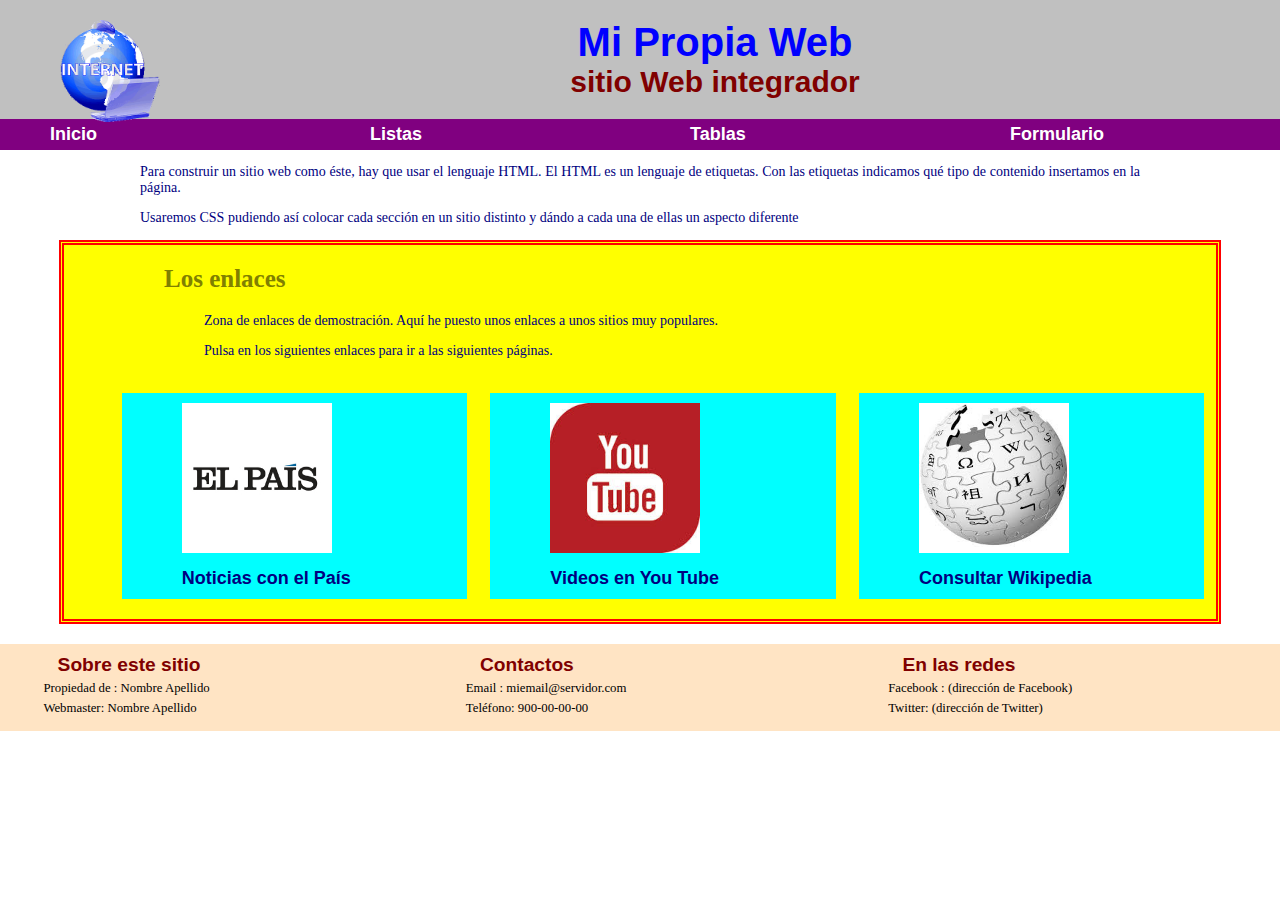
<file: index.html>
<!DOCTYPE html>
<html lang="en">
<head>
    <link rel="stylesheet" type="text/css" href="./css/indexStyles.css" />
    <title>Mi sitio Web</title>
</head>
<body>
<main>
        <header>
                <div id="cabecera">
                    <img src="/images/logo.gif" alt="Logo de la página" width="15%" />
                    <h1>Mi Propia Web</h1>  
                    <h2>sitio Web integrador</h2>
                </div>
        </header>
        <nav>
            <div id="navegacion">
                <div class="menu"><a href="index.html">Inicio</a></div>
                <div class="menu"><a href="listas.html">Listas</a></div>
                <div class="menu"><a href="tablas.html">Tablas</a></div>
                <div class="menu"><a href="formulario.html">Formulario</a></div> 
                <div class="vacio"></div>
            
            </div>
        </nav>
        <article>
                <section>
            <div id="texto">
                <p>Para construir un sitio web como éste, 
                hay que usar el lenguaje HTML. El HTML es un lenguaje de etiquetas.
                Con las etiquetas indicamos qué tipo de contenido insertamos en la página.</p>
                <p>Usaremos CSS pudiendo así colocar cada sección en un sitio distinto y dándo a cada una de ellas un aspecto diferente</p>
            </div>
        </section>
        <section id="favoritos">
            <div id="enlaces">
                <h3>Los enlaces</h3>
                <p>Zona de enlaces de demostración. Aquí he puesto unos enlaces a unos sitios muy populares.</p>
                <p>Pulsa en los siguientes enlaces para ir a las siguientes páginas.</p>
                <div class="mienlace">
                <p><a href="http://es.wikipedia.org" target="_blank">
                    <img src="/images/wikipedia.jpg" alt="Logo Wikipedia" border="0" height="200" />
                </a></p>
                <p><a href="http://es.wikipedia.org" target="_blank">Consultar Wikipedia</a></p>
                </div>
            <div class="mienlace">
                <p><a href="http://www.youtube.com"  target="_blank">
                    <img src="/images/youtube.jpg" alt="Logo YouTube" border="0" height="200" />
                </a></p>
                <p><a href="https://www.youtube.com" target="_blank">Videos en You Tube</a></p>
            </div>
            <div class="mienlace">
                <p><a href="http://elpais.com" target="_blank">
                    <img src="/images/elpais.jpg" alt="Logo El_Pais" border="0" height="200" />
                </a></p>
                <p><a href="http://elpais.com" target="_blank">Noticias con el País</a></p>
            </div>
            <div class="vacio"></div>
            </div>
        </section>
    </article>
</main>
<footer>
    <div id="pie">
        <div class="col_pie">
            <h4>Sobre este sitio</h4>
            <p>Propiedad de : Nombre Apellido</p>
            <p>Webmaster: Nombre Apellido</p>
          </div>
          <div class="col_pie">
            <h4>Contactos</h4>
            <p>Email : miemail@servidor.com</p>
            <p>Teléfono: 900-00-00-00</p>
          </div>
          <div class="col_pie">
            <h4>En las redes</h4>
            <p>Facebook : (dirección de Facebook)</p>
            <p>Twitter: (dirección de Twitter)</p>
          </div>
          <div class="vacio"></div>
      
    </div>
  </footer>
  </body>
  
</body>
</html>
</file>
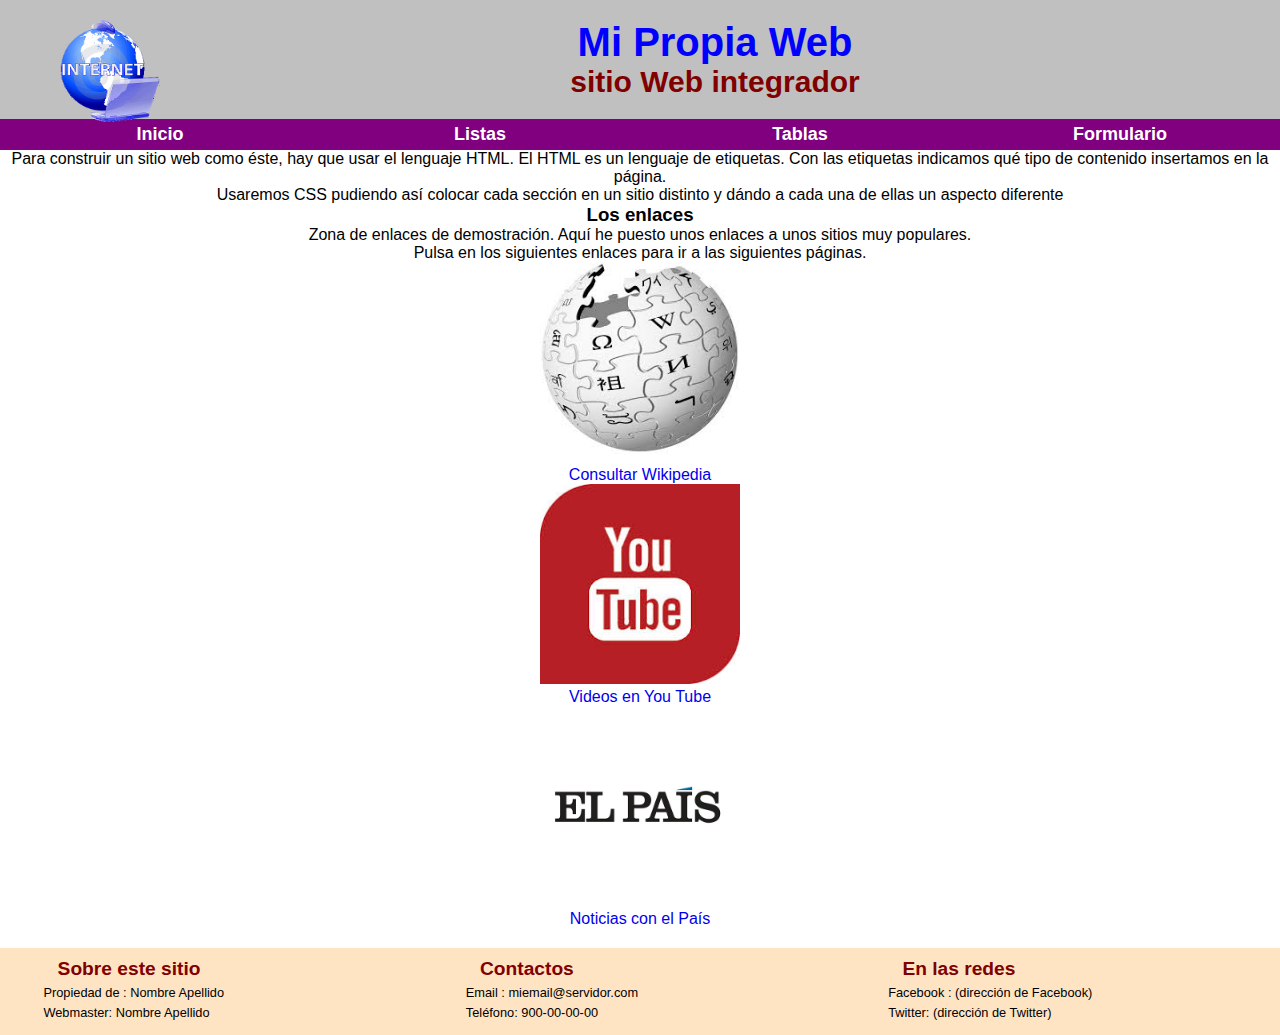
<file: plantilla.html>
<!DOCTYPE html>
<html lang="en">
<head>
    <link rel="stylesheet" type="text/css" href="./css/general.css" />
    <title>Mi sitio Web</title>
    <!-- <link rel="stylesheet" href="./css/indexStyles.css"> -->
</head>
<body>
<main>
        <header>
                <div id="cabecera">
                    <img src="/images/logo.gif" alt="Logo de la página" width="15%" />
                    <h1>Mi Propia Web</h1>  
                    <h2>sitio Web integrador</h2>
                </div>
        </header>
        <nav>
            <div id="navegacion"> 
                <div class="menu"><a href="index.html">Inicio</a></div>
                <div class="menu"><a href="listas.html">Listas</a></div>
                <div class="menu"><a href="tablas.html">Tablas</a></div>
                <div class="menu"><a href="formulario.html">Formulario</a></div> 
                <div class="vacio"></div>
            
            </div>
          
        </nav>
        <section>
            <div id="principal">
 
            </div>  
          
        </section>
        <article>
                <section>
            <div>
                <p>Para construir un sitio web como éste, 
                hay que usar el lenguaje HTML. El HTML es un lenguaje de etiquetas.
                Con las etiquetas indicamos qué tipo de contenido insertamos en la página.</p>
                <p>Usaremos CSS pudiendo así colocar cada sección en un sitio distinto y dándo a cada una de ellas un aspecto diferente</p>
            </div>
        </section>
        <section id="favoritos">
            <div>
                <h3>Los enlaces</h3>
                <p>Zona de enlaces de demostración. Aquí he puesto unos enlaces a unos sitios muy populares.</p>
                <p>Pulsa en los siguientes enlaces para ir a las siguientes páginas.</p>
                <div class="mienlace">
                <p><a href="http://es.wikipedia.org" target="_blank">
                    <img src="/images/wikipedia.jpg" alt="Logo Wikipedia" border="0" height="200" />
                </a></p>
                <p><a href="http://es.wikipedia.org" target="_blank">Consultar Wikipedia</a></p>
                </div>
            <div class="mienlace">
                <p><a href="http://www.youtube.com"  target="_blank">
                    <img src="/images/youtube.jpg" alt="Logo YouTube" border="0" height="200" />
                </a></p>
                <p><a href="https://www.youtube.com" target="_blank">Videos en You Tube</a></p>
            </div>
            <div class="mienlace">
                <p><a href="http://elpais.com" target="_blank">
                    <img src="/images/elpais.jpg" alt="Logo El_Pais" border="0" height="200" />
                </a></p>
                <p><a href="http://elpais.com" target="_blank">Noticias con el País</a></p>
            </div>
            <div class="vacio"></div>
            </div>
        </section>
    </article>
</main>
<footer>
    <div id="pie">
        <div class="col_pie">
            <h4>Sobre este sitio</h4>
            <p>Propiedad de : Nombre Apellido</p>
            <p>Webmaster: Nombre Apellido</p>
          </div>
          <div class="col_pie">
            <h4>Contactos</h4>
            <p>Email : miemail@servidor.com</p>
            <p>Teléfono: 900-00-00-00</p>
          </div>
          <div class="col_pie">
            <h4>En las redes</h4>
            <p>Facebook : (dirección de Facebook)</p>
            <p>Twitter: (dirección de Twitter)</p>
          </div>
          <div class="vacio"></div>
      
    </div>
  </footer>
  
</body>
</html>
</file>
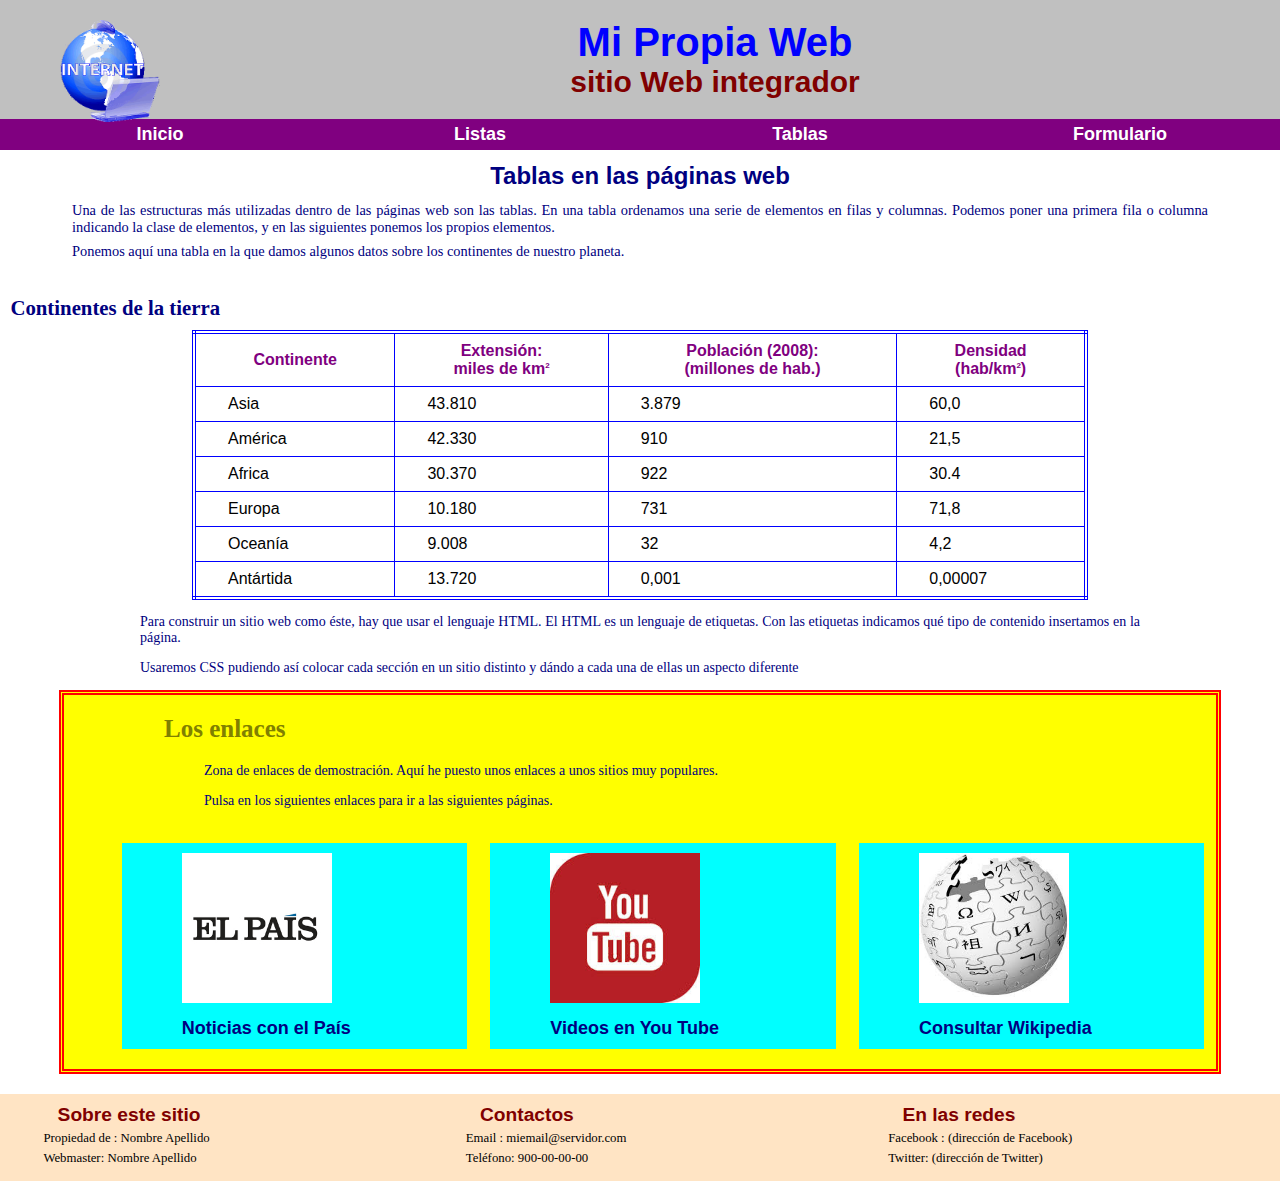
<file: tablas.html>
<!DOCTYPE html>
<html lang="en">

<head>
    <link rel="stylesheet" href="./css/indexStyles.css">
    <link rel="stylesheet" type="text/css" href="./css/general.css" />
    <link rel="stylesheet" type="text/css" href="./css/tablas.css" />
    <title>Tablas en Mi Propia Web</title>
</head>

<body>
    <main>
        <header>
            <div id="cabecera">
                <img src="/images/logo.gif" alt="Logo de la página" width="15%" />
                <h1>Mi Propia Web</h1>
                <h2>sitio Web integrador</h2>
            </div>
        </header>
        <nav>
            <div id="navegacion">
                <div class="menu"><a href="index.html">Inicio</a></div>
                <div class="menu"><a href="listas.html">Listas</a></div>
                <div class="menu"><a href="tablas.html">Tablas</a></div>
                <div class="menu"><a href="formulario.html">Formulario</a></div>
                <div class="vacio"></div>

            </div>

        </nav>
        <section>
            <div id="principal">
                <h2>Tablas en las páginas web</h2>
                <p>Una de las estructuras más utilizadas dentro de las páginas web
                    son las tablas. En una tabla ordenamos una serie de elementos en filas
                    y columnas. Podemos poner una primera fila o columna indicando la clase
                    de elementos, y en las siguientes ponemos los propios elementos.</p>
                <p>Ponemos aquí una tabla en la que damos algunos datos sobre los
                    continentes de nuestro planeta.</p>
                <br />
                <h3>Continentes de la tierra</h3>
                <table>
                    <tr>
                      <th>Continente</th>
                      <th>Extensión: <br/>miles de km<sup>2</sup></th>
                      <th>Población (2008): <br/>(millones de hab.)</th>
                      <th>Densidad <br/>(hab/km<sup>2</sup>)</th>
                    </tr>
                    <tr>
                      <td>Asia</td>
                      <td>43.810</td>
                      <td>3.879</td>
                      <td>60,0</td>
                    </tr>
                    <tr>
                      <td>América</td>
                      <td>42.330</td>
                      <td>910</td>
                      <td>21,5</td>
                    </tr>    
                    <tr>
                      <td>Africa</td>
                      <td>30.370</td>
                      <td>922</td>
                      <td>30.4</td>
                    </tr>     
                    <tr>
                      <td>Europa</td>
                      <td>10.180</td>
                      <td>731</td>
                      <td>71,8</td>
                    </tr>
                    <tr>
                      <td>Oceanía</td>
                      <td>9.008</td>
                      <td>32</td>
                      <td>4,2</td>
                    </tr>
                    <tr>
                      <td>Antártida</td>
                      <td>13.720</td>
                      <td>0,001</td>
                      <td>0,00007</td>
                    </tr>    
                  </table>
                
                

            </div>


        </section>
        <article>
            <section>
                <div>
                    <p>Para construir un sitio web como éste,
                        hay que usar el lenguaje HTML. El HTML es un lenguaje de etiquetas.
                        Con las etiquetas indicamos qué tipo de contenido insertamos en la página.</p>
                    <p>Usaremos CSS pudiendo así colocar cada sección en un sitio distinto y dándo a cada una de ellas
                        un aspecto diferente</p>
                </div>
            </section>
            <section id="favoritos">
                <div>
                    <h3>Los enlaces</h3>
                    <p>Zona de enlaces de demostración. Aquí he puesto unos enlaces a unos sitios muy populares.</p>
                    <p>Pulsa en los siguientes enlaces para ir a las siguientes páginas.</p>
                    <div class="mienlace">
                        <p><a href="http://es.wikipedia.org" target="_blank">
                                <img src="/images/wikipedia.jpg" alt="Logo Wikipedia" border="0" height="200" />
                            </a></p>
                        <p><a href="http://es.wikipedia.org" target="_blank">Consultar Wikipedia</a></p>
                    </div>
                    <div class="mienlace">
                        <p><a href="http://www.youtube.com" target="_blank">
                                <img src="/images/youtube.jpg" alt="Logo YouTube" border="0" height="200" />
                            </a></p>
                        <p><a href="https://www.youtube.com" target="_blank">Videos en You Tube</a></p>
                    </div>
                    <div class="mienlace">
                        <p><a href="http://elpais.com" target="_blank">
                                <img src="/images/elpais.jpg" alt="Logo El_Pais" border="0" height="200" />
                            </a></p>
                        <p><a href="http://elpais.com" target="_blank">Noticias con el País</a></p>
                    </div>
                    <div class="vacio"></div>
                </div>
            </section>
        </article>
    </main>
    <footer>
        <div id="pie">
            <div class="col_pie">
                <h4>Sobre este sitio</h4>
                <p>Propiedad de : Nombre Apellido</p>
                <p>Webmaster: Nombre Apellido</p>
            </div>
            <div class="col_pie">
                <h4>Contactos</h4>
                <p>Email : miemail@servidor.com</p>
                <p>Teléfono: 900-00-00-00</p>
            </div>
            <div class="col_pie">
                <h4>En las redes</h4>
                <p>Facebook : (dirección de Facebook)</p>
                <p>Twitter: (dirección de Twitter)</p>
            </div>
            <div class="vacio"></div>

        </div>
    </footer>

</body>

</html>
</file>
<file: css/indexStyles.css>
h1 {
    text-align: center; 
    color: blue; 
    font-size: 40px; 
    font-family: arial; 
}
h2 {
    text-align: center; 
    color: maroon; 
    font-size: 30px; 
    font-family: tahoma, verdana, arial; 
}
h3 {
    text-align: left; 
    color: olive; 
    font-size: 25px; 
    font-family: stencil, impact, "times new roman";
    margin: 20px 100px; 
}
p { 
    text-align: justify; 
    margin: 1em 10em; 
    font-family: verdana, nimrod, tahoma; 
    font-size: 14px; 
    color: navy; 
}
a { 
    text-decoration: none; 
    font-weight: bold; 
    font-size: 18px; 
    font-family: tahoma, arial; 
}
a img { height: 150px; }
a:link { color: navy; }
a:visited { color: blue; }
a:hover { color: green; font-style: italic; }
a:active {color: red; }
a img:hover { height: 155px; }
 
#cabecera img 
{ float: left; width: 100px; margin-left: 50px; }
 
.mienlace { width: 30%; margin: 20px 1%; float: right; background-color: aqua }
 
.mienlace p { margin: 10px 60px; }

* { margin: 0 auto; padding: 0; }

#cabecera { background-color: silver; padding: 20px 10px; }
#favoritos { background-color: yellow; width: 90%; border: 5px double red; }
.vacio { clear: both; }
#navegacion { background-color: purple; padding: 5px 0px; }
.menu { width: 25%; float: left; }
.menu a { margin: 0px 50px; color: white; }
.menu a:hover { color: yellow; font-style: normal; }
#pie { background-color: #ffe4c4; margin-top: 20px; padding: 10px 0px; }
.col_pie { float: left; width: 33%; }
.col_pie h4 { font-size: 1.2em; color: maroon; padding-left: 3em; font-family: arial; }
.col_pie p { margin: 5px; padding-left: 3em; font-size: 0.8em; color: black; }
</file>
<file: css/tablas.css>
/*estilo específico para para página tablas.html*/
/*titulo principal y párrafos */
#principal h2 { margin: 0.5em; color: navy; font-size: 1.5em }
#principal p { margin: 0.5em 5em; text-align: justify; font-size: 0.9em; }
#principal sup { font-size: 0.5em; }
/*título de la lista*/
#principal h3 { color: navy; margin: 0.5em; font-size: 1.3em; }
/*tabla: aspectos generales*/
table { border: 4px double blue; width: 70%; border-collapse: collapse;   }
table th, table td { border: 1px solid blue; padding: 0.5em; }
/*estilo de celdas*/
table th { color: purple; }
table td { text-align: left; padding-left: 2em; }
</file>
<file: css/general.css>
/*Estilo general y de secciones comunes para Mi Propia Web.*/

/*estilo inicial reset*/

* { margin: 0 auto; padding: 0; text-align: center; font-family: verdana, tahoma, arial; }
a { text-decoration:none; }
#cabecera { background-color: silver; padding: 20px 10px; }
#cabecera img { float: left; width: 100px; margin-left: 50px; }
#cabecera h1 { color: blue; font-size: 40px; font-family: arial;}
#cabecera h2 { color: maroon; font-size: 30px; font-family: tahoma, verdana, arial; }
#navegacion { background-color: purple; padding: 5px 0px; }
#navegacion .menu { width: 25%; float: left;  }
#navegacion .menu a { margin: 0px 50px; color: white; font-weight: bold; font-size: 18px;  }
#navegacion .menu a:hover { color: yellow; }
.vacio { clear: both; }
#pie { background-color: #ffe4c4; margin-top: 20px; padding: 10px 0px; }
#pie .col_pie { float: left; width: 33%; }
#pie .col_pie h4 { text-align: left; font-size: 1.2em; color: maroon; padding-left: 3em; font-family: arial; }
#pie .col_pie p { text-align: left; margin: 5px; padding-left: 3em; font-size: 0.8em; color: black; }
</file>
